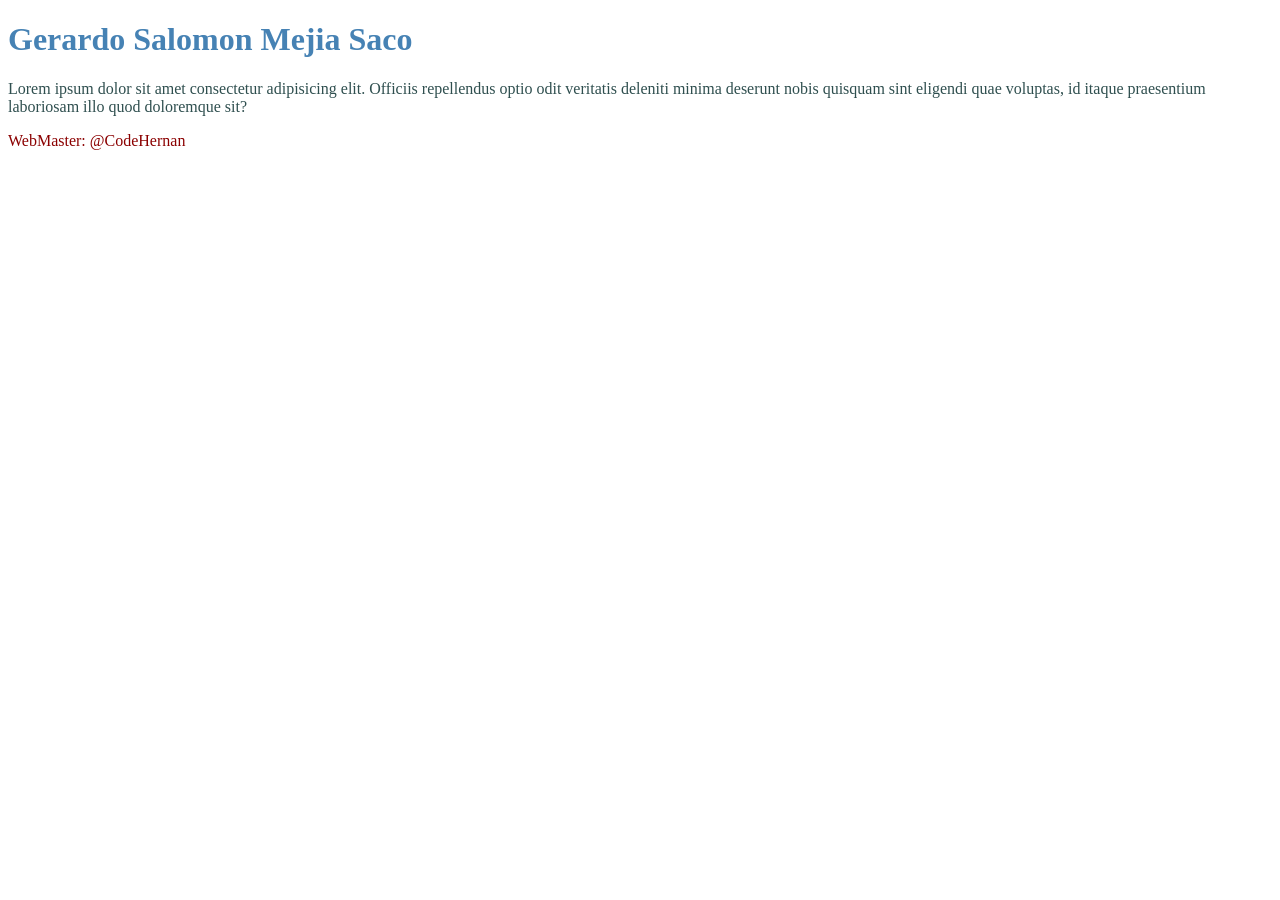
<file: index.html>
<!DOCTYPE html>
<html lang="en">
<head>
    <meta charset="UTF-8">
    <title>Document</title>
    <link rel="stylesheet" href="styles.css">
</head>
<body>
    <h1>Gerardo Salomon Mejia Saco</h1>
    <p>Lorem ipsum dolor sit amet consectetur adipisicing elit. Officiis repellendus optio odit 
    veritatis deleniti minima deserunt nobis quisquam sint eligendi quae voluptas, id itaque 
    praesentium laboriosam illo quod doloremque sit?</p>
    <footer>WebMaster: @CodeHernan</footer>
</body>
</html>
</file>
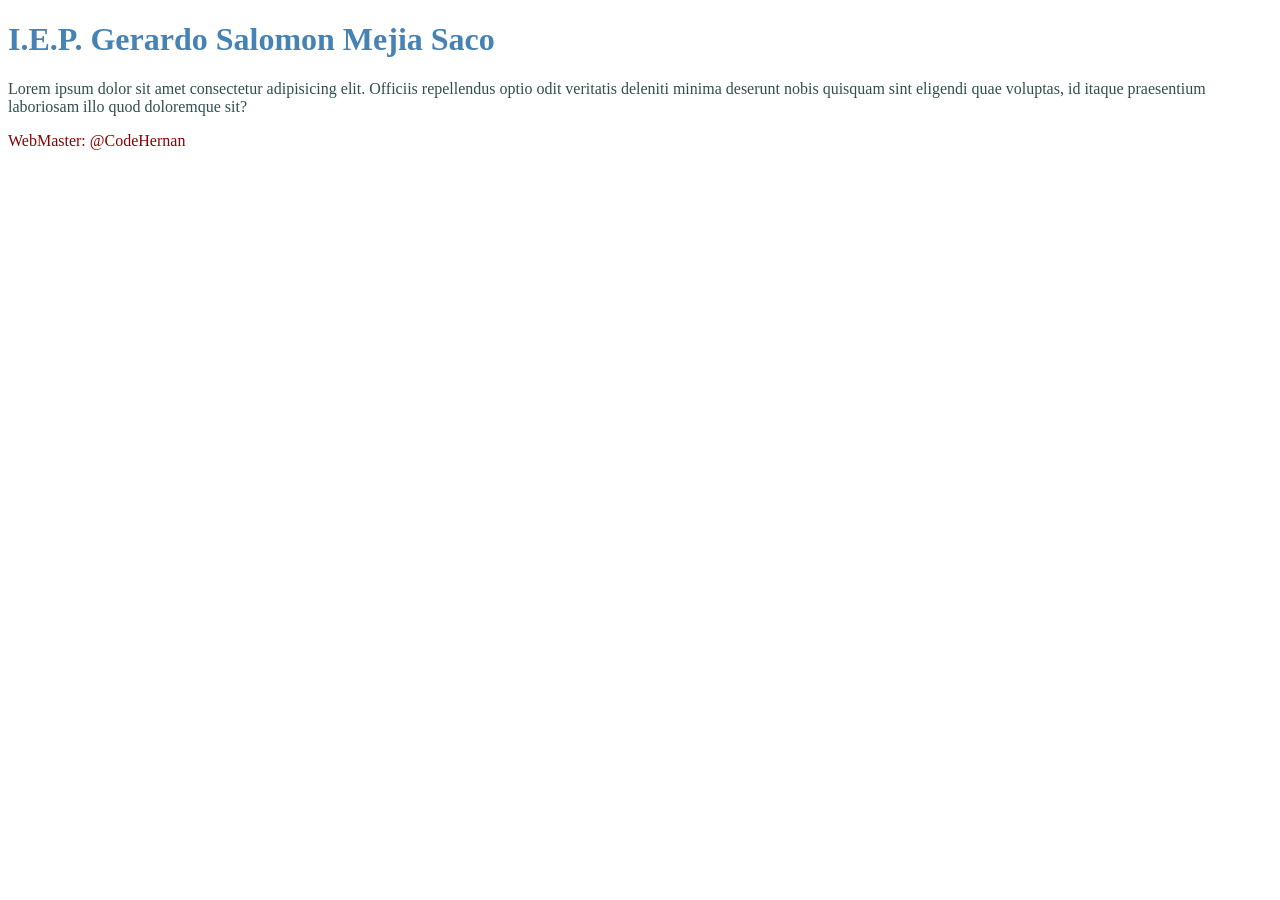
<file: princ.html>
<!DOCTYPE html>
<html lang="en">
<head>
    <meta charset="UTF-8">
    <title>Document</title>
    <link rel="stylesheet" href="styles.css">
</head>
<body>
    <h1>I.E.P. Gerardo Salomon Mejia Saco</h1>
    <p>Lorem ipsum dolor sit amet consectetur adipisicing elit. Officiis repellendus optio odit 
    veritatis deleniti minima deserunt nobis quisquam sint eligendi quae voluptas, id itaque 
    praesentium laboriosam illo quod doloremque sit?</p>
    <footer>WebMaster: @CodeHernan</footer>
</body>
</html>
</file>
<file: styles.css>
h1{
    color: steelblue;
}

p{
    color: darkslategrey;
}

footer{
    color: darkred;
}
</file>
